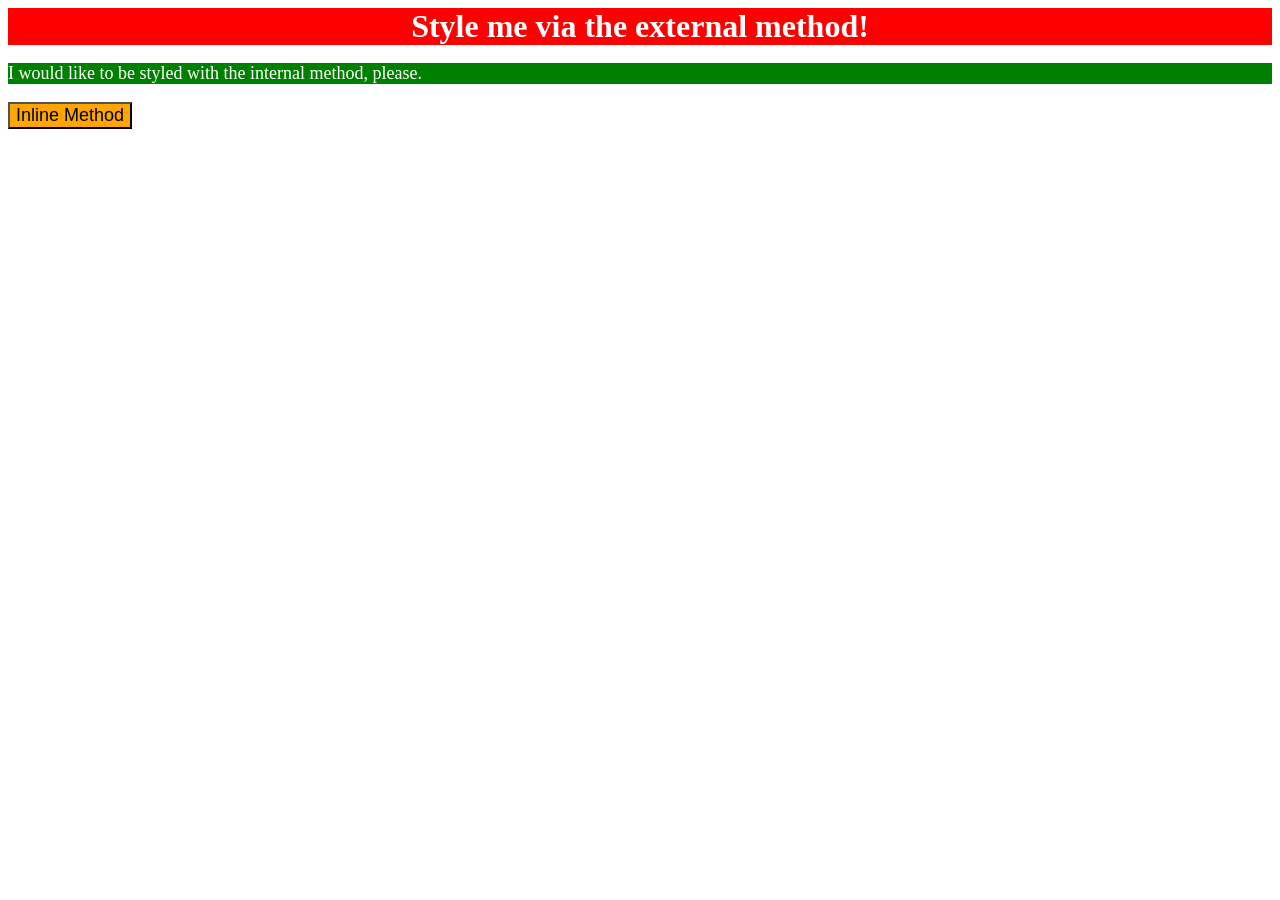
<file: foundations/intro-to-css/01-css-methods/index.html>
<!DOCTYPE html>
<html lang="en">
  <head>
    <meta charset="UTF-8">
    <meta http-equiv="X-UA-Compatible" content="IE=edge">
    <meta name="viewport" content="width=device-width, initial-scale=1.0">
    <title>Methods for Adding CSS</title>
    <link rel="stylesheet" href="styles.css">

    <style>
      p {
        background-color: green;
        font-size: 18px;
        color: white
      }
    </style>
  </head>
  <body>
    <div class="custom_style">Style me via the external method!</div>
    <p>I would like to be styled with the internal method, please.</p>
    <button style="background-color: orange; font-size: 18px">Inline Method</button>
  </body>
</html>
</file>
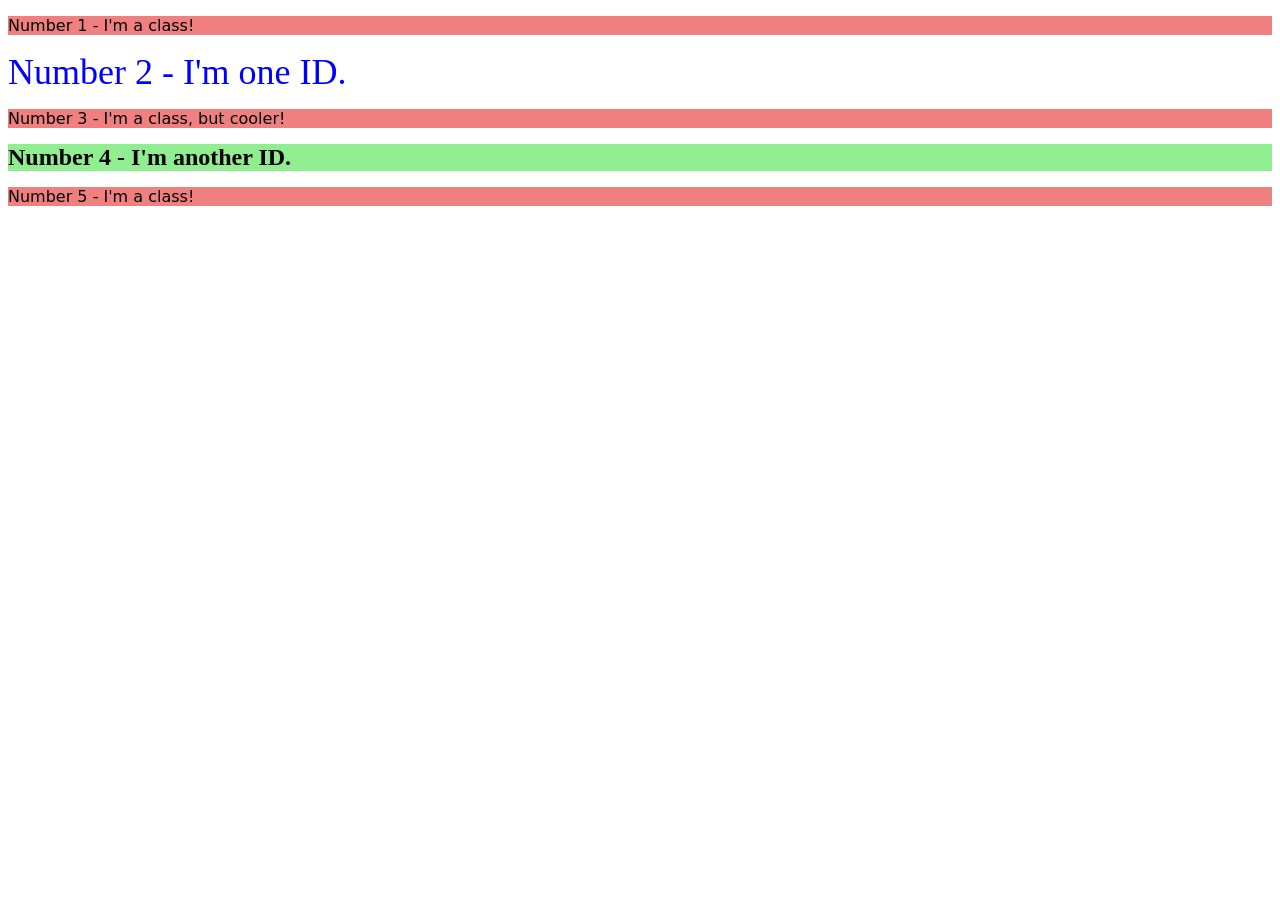
<file: foundations/intro-to-css/02-class-id-selectors/index.html>
<!DOCTYPE html>
<html lang="en">
  <head>
    <meta charset="UTF-8">
    <meta http-equiv="X-UA-Compatible" content="IE=edge">
    <meta name="viewport" content="width=device-width, initial-scale=1.0">
    <title>Class and ID Selectors</title>
    <link rel="stylesheet" href="style.css">
  </head>
  <body>
    <p class="main-class">Number 1 - I'm a class!</p>
    <div id="foo">Number 2 - I'm one ID.</div>
    <p class="main-class" class="cooler-class">Number 3 - I'm a class, but cooler!</p>
    <div id="bar">Number 4 - I'm another ID.</div>
    <p class="main-class">Number 5 - I'm a class!</p>
  </body>
</html>
</file>
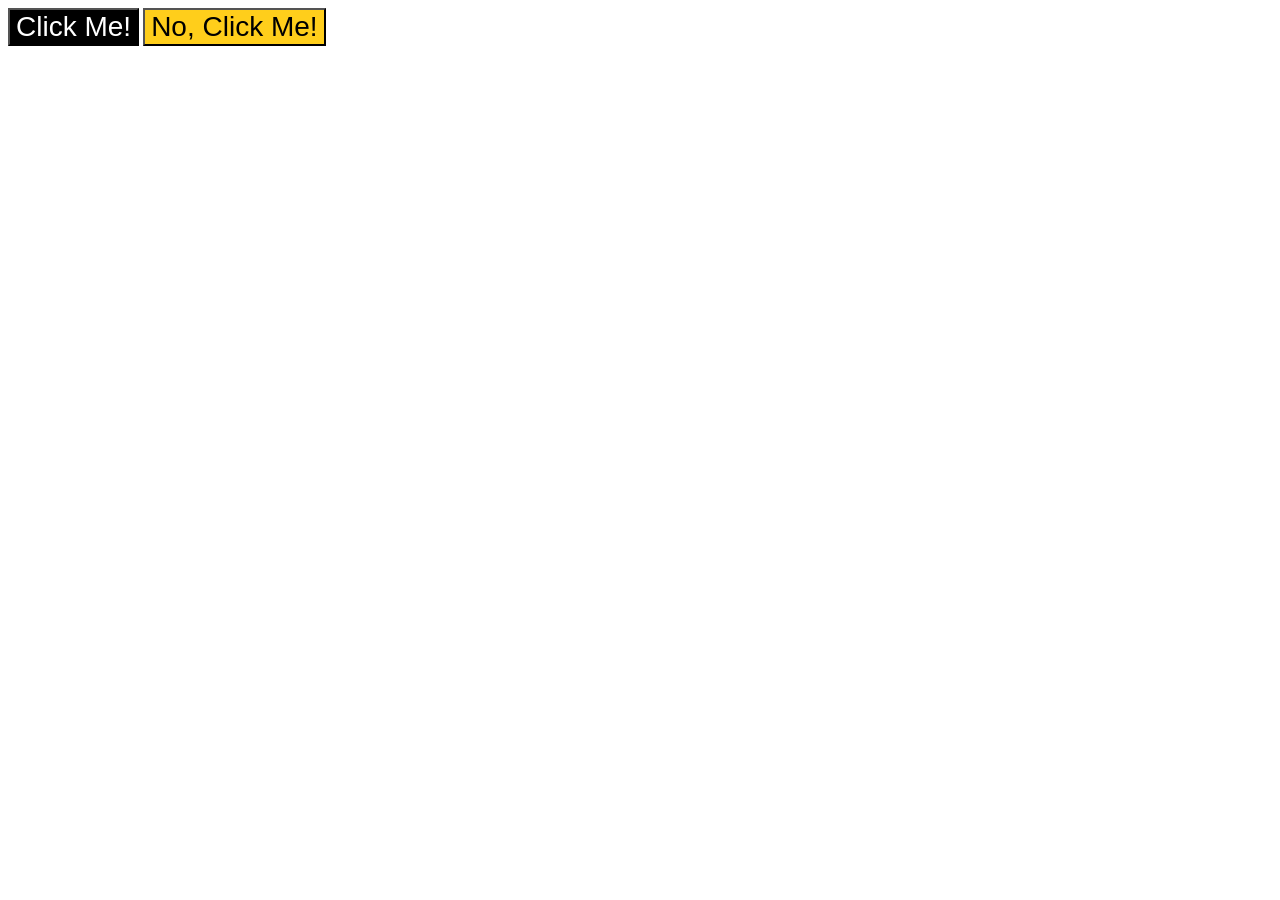
<file: foundations/intro-to-css/03-grouping-selectors/index.html>
<!DOCTYPE html>
<html lang="en">
  <head>
    <meta charset="UTF-8">
    <meta http-equiv="X-UA-Compatible" content="IE=edge">
    <meta name="viewport" content="width=device-width, initial-scale=1.0">
    <title>Grouping Selectors</title>
    <link rel="stylesheet" href="style.css">
  </head>
  <body>
    <button class="class-black">Click Me!</button>
    <button class="class-yellow">No, Click Me!</button>
  </body>
</html>
</file>
<file: foundations/intro-to-css/01-css-methods/styles.css>
.custom_style {
    background-color: red;
    color: white;
    font-size: 32px;
    text-align: center;
    font-weight: bold
}
</file>
<file: foundations/intro-to-css/02-class-id-selectors/style.css>
/* Add CSS Styling */

.main-class {
    background-color: lightcoral;
    font-family:'Verdana', 'DejaVu Sans', 'sans-serif'

}

.cooler-class {
    font-size: 24px
}

#foo {
    color: blue;
    font-size: 36px
}

#bar {
    background-color: lightgreen;
    font-size: 24px;
    font-weight: bold
}
</file>
<file: foundations/intro-to-css/03-grouping-selectors/style.css>
/* Add CSS Styling */

.class-yellow,
.class-black {
    font-size: 28px;
    font-family: Helvetica, 'Times New Roman', sans-serif
}

.class-black {
    color: hsl(0,0%,100%);
    background-color: #000000
    

}

.class-yellow {
    background-color: rgb(255,206,27)
}
</file>
